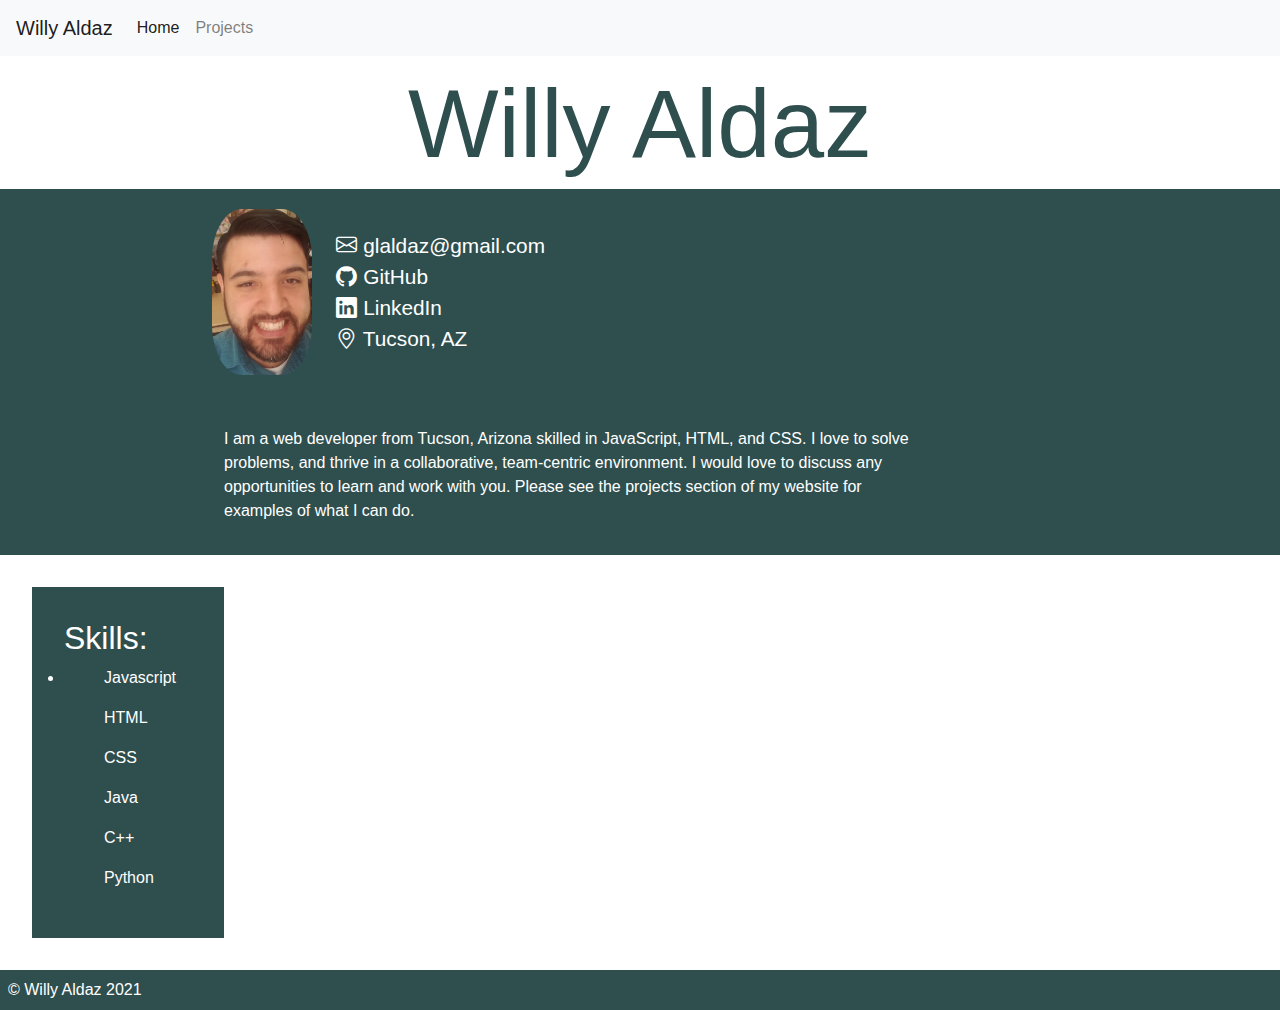
<file: index.html>
<!DOCTYPE html>

<html>

    <head>
        <title>Willy's Portfolio</title>
        <!--My styles-->
        <link rel="stylesheet" href="style.css">
        <!--Bootstrap CSS-->
        <link rel="stylesheet" href="https://stackpath.bootstrapcdn.com/bootstrap/4.3.1/css/bootstrap.min.css" integrity="sha384-ggOyR0iXCbMQv3Xipma34MD+dH/1fQ784/j6cY/iJTQUOhcWr7x9JvoRxT2MZw1T" crossorigin="anonymous">
        <!--Bootstrap icons-->
        <link rel="stylesheet" href="https://cdn.jsdelivr.net/npm/bootstrap-icons@1.4.0/font/bootstrap-icons.css">
    </head>

    <body class="body">

        <header class="header">

            <!--Nav Bar-->
            <nav class="navbar navbar-expand-lg navbar-light bg-light">
                <a class="navbar-brand" href="#">Willy Aldaz</a>
                <button class="navbar-toggler" type="button" data-toggle="collapse" data-target="#navbarNav" aria-controls="navbarNav" aria-expanded="false" aria-label="Toggle navigation">
                    <span class="navbar-toggler-icon"></span>
                </button>
                <div class="collapse navbar-collapse" id="navbarNav">
                    <ul class="navbar-nav">
                      <li class="nav-item active">
                        <a class="nav-link" href="index.html">Home <span class="sr-only">(current)</span></a>
                      </li>
                      <li class="nav-item">
                        <a class="nav-link" href="projects.html">Projects</a>
                      </li>
                    </ul>
                </div>
            </nav>

            <!--Header-->
            <h1 class="page-header">Willy Aldaz</h1>

            <!--Background-->
            <div class="baner-div">
                <div class="contact-wrapper"> 
                    <img src="pictureMe.jpeg" alt="Picture of Willy" class="picture-willy">
                    <div class="contact-div">
                        <i class="bi bi-envelope"></i> glaldaz@gmail.com<br>
                        <a style="color:white" href="https://github.com/glaldaz"><i class="bi bi-github"></i> GitHub</a><br>
                        <a style="color:white" href="https://www.linkedin.com/in/guillermo-aldaz-76157323"><i class="bi bi-linkedin"></i> LinkedIn</a><br>
                        <i class="bi bi-geo-alt"></i> Tucson, AZ
                    </div>
                    <div class="my-bio-div">
                        I am a web developer from Tucson, Arizona skilled in JavaScript, HTML, and CSS. I love to solve problems, and thrive in a collaborative, team-centric environment. I would love to discuss any opportunities to learn and work with you. Please see the projects section of my website for examples of what I can do.
                    </div>
                </div>
            </div>
        </header>
        
        
        <!--Skills-->
        <aside class="aside">
            <h2>Skills: </h2>
            <li>
                <ul>Javascript</ul>
                <ul>HTML</ul>
                <ul>CSS</ul>
                <ul>Java</ul>
                <ul>C++</ul>
                <ul>Python</ul>
            </li>
        </aside>

        <!--Video-->
        <div class=my-video>
            <div class="embed-responsive embed-responsive-16by9">
                <iframe src="https://www.youtube.com/embed/dTkUfbfhwVg" title="YouTube video player" frameborder="0" allow="accelerometer; autoplay; clipboard-write; encrypted-media; gyroscope; picture-in-picture" allowfullscreen></iframe>
            </div>
        </div>

        <!--Footer-->
        <footer class="footer">&copy Willy Aldaz 2021</footer>

        <!--Bootstrap Script-->
        <script src="https://code.jquery.com/jquery-3.3.1.slim.min.js" integrity="sha384-q8i/X+965DzO0rT7abK41JStQIAqVgRVzpbzo5smXKp4YfRvH+8abtTE1Pi6jizo" crossorigin="anonymous"></script>
        <script src="https://cdnjs.cloudflare.com/ajax/libs/popper.js/1.14.7/umd/popper.min.js" integrity="sha384-UO2eT0CpHqdSJQ6hJty5KVphtPhzWj9WO1clHTMGa3JDZwrnQq4sF86dIHNDz0W1" crossorigin="anonymous"></script>
        <script src="https://stackpath.bootstrapcdn.com/bootstrap/4.3.1/js/bootstrap.min.js" integrity="sha384-JjSmVgyd0p3pXB1rRibZUAYoIIy6OrQ6VrjIEaFf/nJGzIxFDsf4x0xIM+B07jRM" crossorigin="anonymous"></script>
    </body>
</html>
</file>
<file: style.css>
.body {
    display: grid;
    grid-template-columns: 1fr 4fr;
    grid-template-rows: auto 1fr auto;
}

/*header*/
.header {
    grid-column: 1 / 3;
}

.page-header {
    text-align: center;
    padding-top:10px;
    font-size: 6em;
    background-color: white;
    color: darkslategrey;
}

/*background*/
.baner-div {
    background-color:darkslategrey;
    color: white;
}
.projects-description {
    text-align: center;
}

.contact-wrapper {
    margin-left:15%;
}

.picture-willy {
    width: 100px;
    margin: 20px;
    border-radius: 30%;
    display: inline-block;
}

.contact-div {
    display:inline-block;
    font-size: 1.3em;
    vertical-align: middle;
}

.my-bio-div {
    display: inline-block;
    vertical-align: middle;
    padding: 2em;
    width: 70%;
}

/*skills*/
.aside {
    background-color:darkslategrey;
    color: white;
    margin: 2em;
    padding: 2em;
}

/*video*/
.my-video {
    display:flex;
    width: fit-content;
    margin: 2em
}

/*projects cards*/
.project-cards {
    width: 80%;
    margin: 2em;
    color: darkslategrey;
    border-style:solid;
    border-color: darkslategrey;
}

.my-card-header {
    background-color: darkslategray;
    padding: .5em;
    color: white;
}

.my-card-text {
    margin: 2em;
}

.my-button {
    margin-left: 2em;
    margin-bottom: 2em;
    background: darkslategray;
    color:white;
}

/*footer*/
.footer {
    background-color:darkslategrey;
    color: white;
    padding: 0.5em;
    grid-column: 1 / 3;
}
</file>
